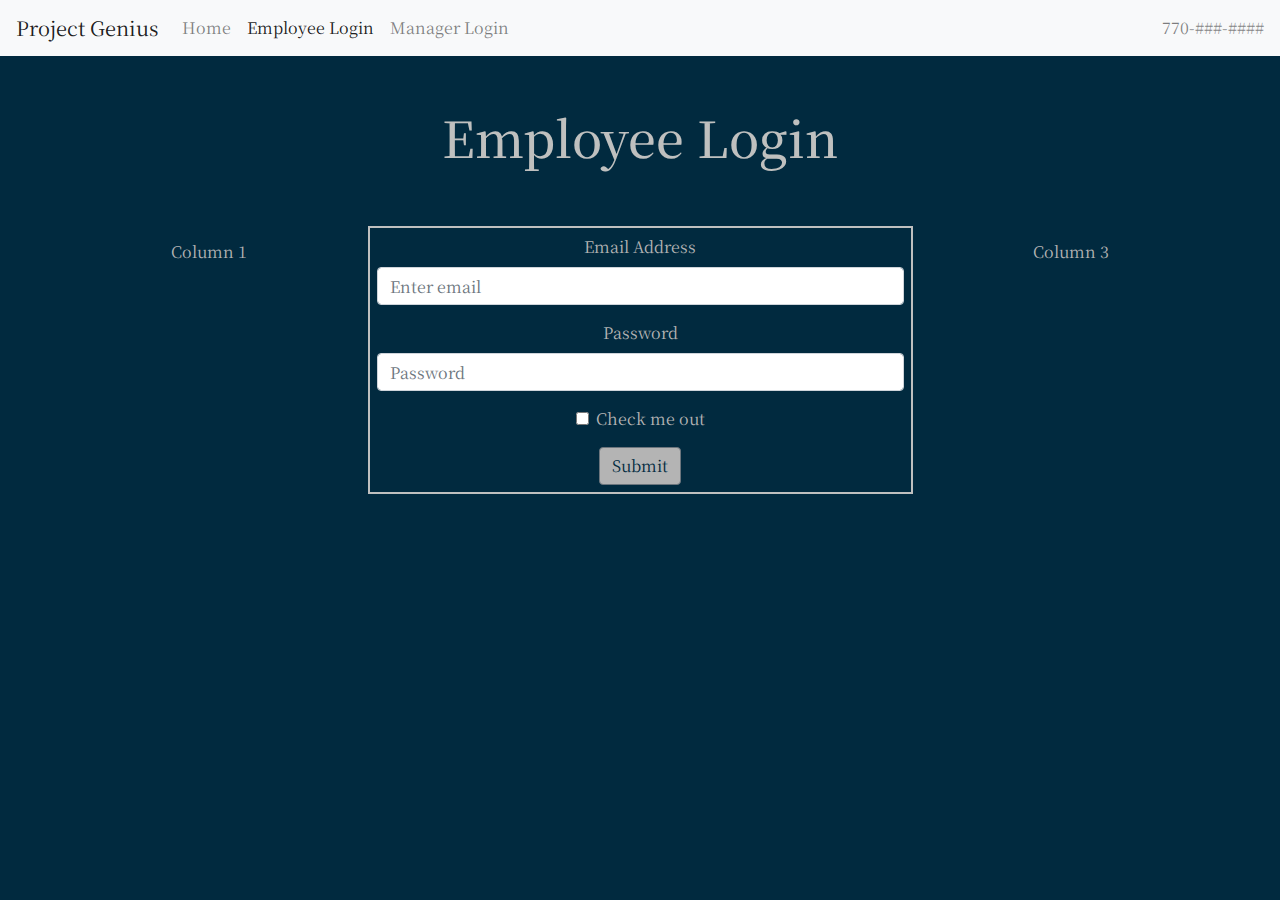
<file: front-end/employee_login.html>
<!DOCTYPE html>

<html lang="en">

<head>
    <meta charset="UTF-8">
    <meta name="viewport" content="width=device-width, initial-scale=1.0">
    <meta http-equiv="X-UA-Compatible" content="ie=edge">
    <title>Employee Login</title>

    <!-- Google Fonts -->
    <link href="https://fonts.googleapis.com/css?family=Noto+Serif+TC" rel="stylesheet">
    <link rel="stylesheet" href="https://stackpath.bootstrapcdn.com/bootstrap/4.3.1/css/bootstrap.min.css" integrity="sha384-ggOyR0iXCbMQv3Xipma34MD+dH/1fQ784/j6cY/iJTQUOhcWr7x9JvoRxT2MZw1T" crossorigin="anonymous">
    <link rel="stylesheet" type="text/css" href="main.css">
</head>

<body>
    <nav class="navbar navbar-expand-lg navbar-light bg-light">
        <a class="navbar-brand" href="index.html">Project Genius</a>
        <button class="navbar-toggler" type="button" data-toggle="collapse" data-target="#navbarText" aria-controls="navbarText" aria-expanded="false" aria-label="Toggle navigation">
    <span class="navbar-toggler-icon"></span>
  </button>
        <div class="collapse navbar-collapse" id="navbarText">
            <ul class="navbar-nav mr-auto">
                <li class="nav-item">
                    <a class="nav-link" href="index.html">Home<span class="sr-only">(current)</span></a>
                </li>
                <li class="nav-item">
                    <a class="nav-link active" href="employee_login.html">Employee Login</a>
                </li>
                <li class="nav-item">
                    <a class="nav-link" href="manager_login.html">Manager Login</a>
                </li>
            </ul>
            <span class="navbar-text">
	  	770-###-####
    </span>
        </div>
    </nav>

    <h2>Employee Login</h2>

    <div class="container">
        <div class="row">
            <div class="col-sm-3">
                <p>Column 1</p>
            </div>
            <div class="col-sm-6">
                <div class="login-form">
                    <form>
                        <div class="form-group">
                            <label for="exampleInputEmail1">Email Address</label>
                            <input type="email" class="form-control" id="exampleInputEmail1" aria-describedby="emailHelp" placeholder="Enter email">
                        </div>
                        <div class="form-group">
                            <label for="exampleInputPassword1">Password</label>
                            <input type="password" class="form-control" id="exampleInputPassword1" placeholder="Password">
                        </div>
                        <div class="form-group form-check">
                            <input type="checkbox" class="form-check-input" id="exampleCheck1">
                            <label class="form-check-label" for="exampleCheck1">Check me out</label>
                        </div>
                        <button type="submit" class="btn btn-secondary"><a href="employee_page.html">Submit</a></button>
                    </form>
                </div>

            </div>
            <div class="col-sm-3">
                <p>Column 3</p>
            </div>
        </div>
    </div>


    <script src="https://code.jquery.com/jquery-3.3.1.slim.min.js" integrity="sha384-q8i/X+965DzO0rT7abK41JStQIAqVgRVzpbzo5smXKp4YfRvH+8abtTE1Pi6jizo" crossorigin="anonymous"></script>
    <script src="https://cdnjs.cloudflare.com/ajax/libs/popper.js/1.14.7/umd/popper.min.js" integrity="sha384-UO2eT0CpHqdSJQ6hJty5KVphtPhzWj9WO1clHTMGa3JDZwrnQq4sF86dIHNDz0W1" crossorigin="anonymous"></script>
    <script src="https://stackpath.bootstrapcdn.com/bootstrap/4.3.1/js/bootstrap.min.js" integrity="sha384-JjSmVgyd0p3pXB1rRibZUAYoIIy6OrQ6VrjIEaFf/nJGzIxFDsf4x0xIM+B07jRM" crossorigin="anonymous"></script>
</body>

</html>
</file>
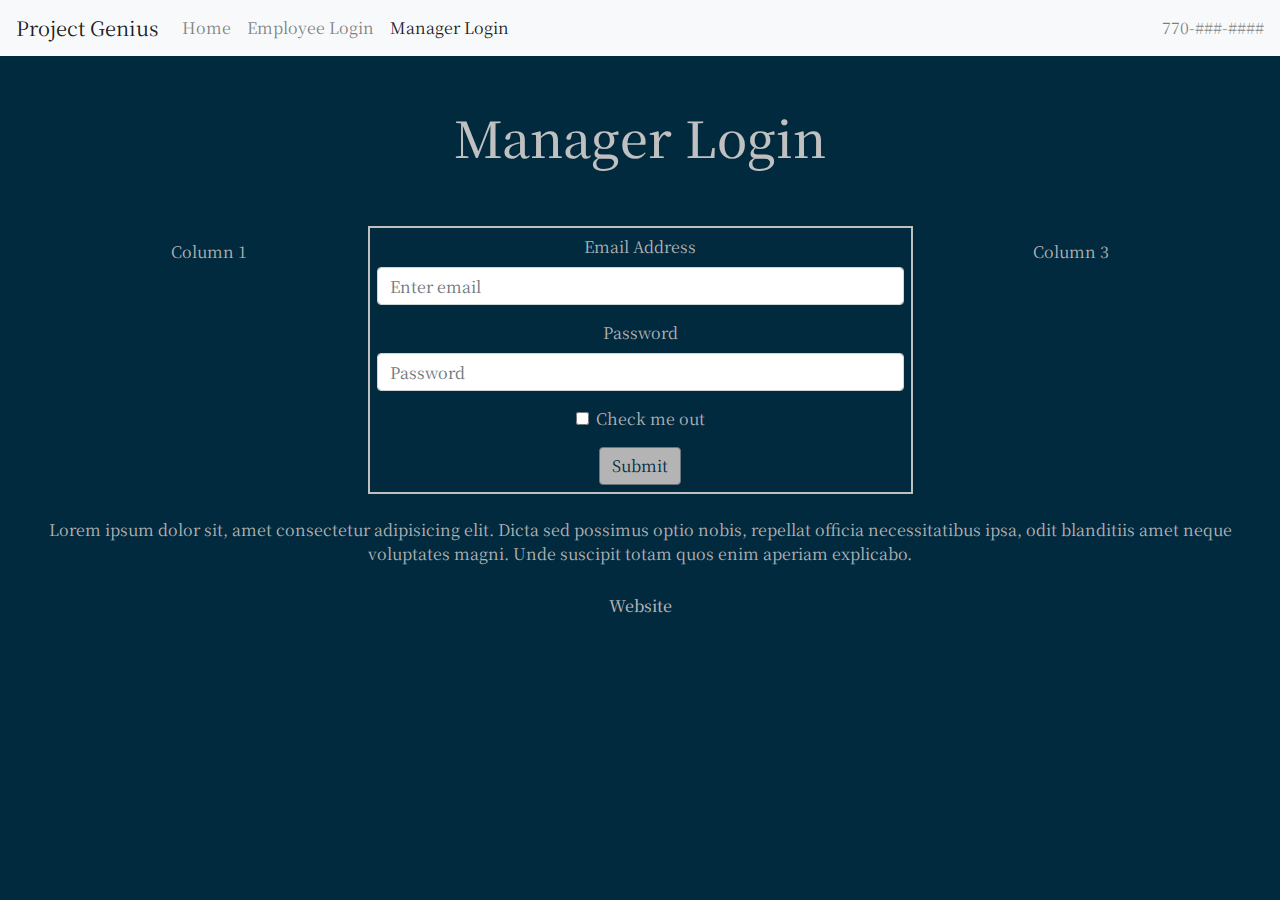
<file: front-end/manager_login.html>
<!DOCTYPE html>

<html lang="en">

<head>
    <meta charset="UTF-8">
    <meta name="viewport" content="width=device-width, initial-scale=1.0">
    <meta http-equiv="X-UA-Compatible" content="ie=edge">
    <title>Manager Login</title>

    <!-- Google Fonts -->
    <link href="https://fonts.googleapis.com/css?family=Noto+Serif+TC" rel="stylesheet">
    <link rel="stylesheet" href="https://stackpath.bootstrapcdn.com/bootstrap/4.3.1/css/bootstrap.min.css" integrity="sha384-ggOyR0iXCbMQv3Xipma34MD+dH/1fQ784/j6cY/iJTQUOhcWr7x9JvoRxT2MZw1T" crossorigin="anonymous">
    <link rel="stylesheet" type="text/css" href="main.css">
</head>

<body>
    <nav class="navbar navbar-expand-lg navbar-light bg-light">
        <a class="navbar-brand" href="index.html">Project Genius</a>
        <button class="navbar-toggler" type="button" data-toggle="collapse" data-target="#navbarText" aria-controls="navbarText" aria-expanded="false" aria-label="Toggle navigation">
    <span class="navbar-toggler-icon"></span>
  </button>
        <div class="collapse navbar-collapse" id="navbarText">
            <ul class="navbar-nav mr-auto">
                <li class="nav-item">
                    <a class="nav-link" href="index.html">Home<span class="sr-only">(current)</span></a>
                </li>
                <li class="nav-item">
                    <a class="nav-link" href="employee_login.html">Employee Login</a>
                </li>
                <li class="nav-item active">
                    <a class="nav-link" href="manager_login.html">Manager Login</a>
                </li>
            </ul>
            <span class="navbar-text">
	  	770-###-####
    </span>
        </div>
    </nav>
    <h2>Manager Login</h2>

    <div class="container">
        <div class="row">
            <div class="col-sm-3">
                <p>Column 1</p>
            </div>
            <div class="col-sm-6">
                <form>
                    <div class="form-group">
                        <label for="exampleInputEmail1">Email Address</label>
                        <input type="email" class="form-control" id="exampleInputEmail1" aria-describedby="emailHelp" placeholder="Enter email">
                    </div>
                    <div class="form-group">
                        <label for="exampleInputPassword1">Password</label>
                        <input type="password" class="form-control" id="exampleInputPassword1" placeholder="Password">
                    </div>
                    <div class="form-group form-check">
                        <input type="checkbox" class="form-check-input" id="exampleCheck1">
                        <label class="form-check-label" for="exampleCheck1">Check me out</label>
                    </div>
                    <button type="submit" class="btn btn-secondary"><a href="manager_page.html">Submit</a></button>
                </form>

            </div>
            <div class="col-sm-3">
                <p>Column 3</p>
            </div>
        </div>
    </div>



    <div class="main-body">
        <p>Lorem ipsum dolor sit, amet consectetur adipisicing elit. Dicta sed possimus optio nobis, repellat officia necessitatibus ipsa, odit blanditiis amet neque voluptates magni. Unde suscipit totam quos enim aperiam explicabo.</p>
    </div>



    <footer>
        <div class="footer">
            <h6>Website</h6>
        </div>
    </footer>


    <script src="https://code.jquery.com/jquery-3.3.1.slim.min.js" integrity="sha384-q8i/X+965DzO0rT7abK41JStQIAqVgRVzpbzo5smXKp4YfRvH+8abtTE1Pi6jizo" crossorigin="anonymous"></script>
    <script src="https://cdnjs.cloudflare.com/ajax/libs/popper.js/1.14.7/umd/popper.min.js" integrity="sha384-UO2eT0CpHqdSJQ6hJty5KVphtPhzWj9WO1clHTMGa3JDZwrnQq4sF86dIHNDz0W1" crossorigin="anonymous"></script>
    <script src="https://stackpath.bootstrapcdn.com/bootstrap/4.3.1/js/bootstrap.min.js" integrity="sha384-JjSmVgyd0p3pXB1rRibZUAYoIIy6OrQ6VrjIEaFf/nJGzIxFDsf4x0xIM+B07jRM" crossorigin="anonymous"></script>
</body>

</html>
</file>
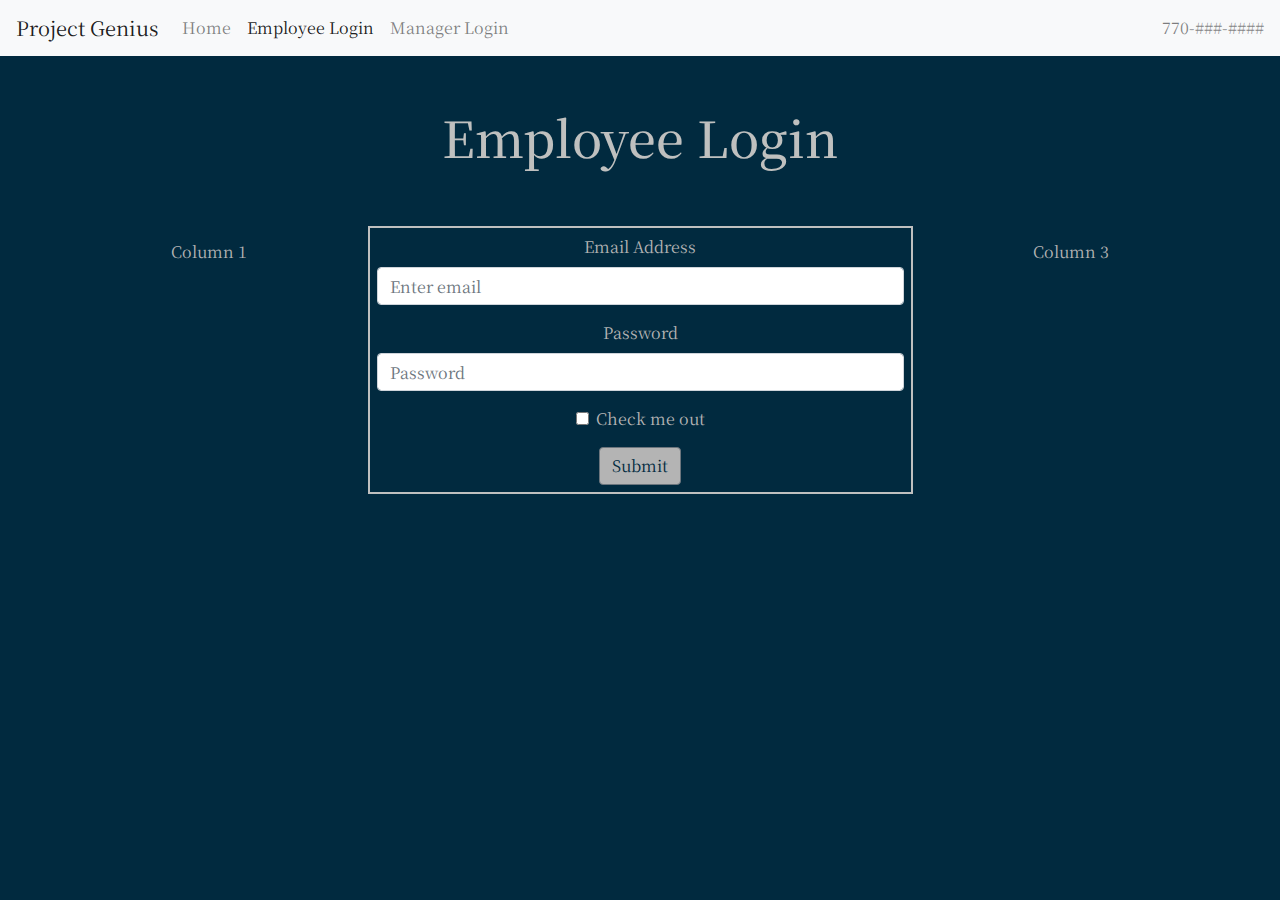
<file: project-1-ERS/src/main/webapp/login-pages/employee_login.html>
<!DOCTYPE html>

<html lang="en">

<head>
    <meta charset="UTF-8">
    <meta name="viewport" content="width=device-width, initial-scale=1.0">
    <meta http-equiv="X-UA-Compatible" content="ie=edge">
    <title>Employee Login</title>

    <!-- Google Fonts -->
    <link href="https://fonts.googleapis.com/css?family=Noto+Serif+TC" rel="stylesheet">
    <link rel="stylesheet" href="https://stackpath.bootstrapcdn.com/bootstrap/4.3.1/css/bootstrap.min.css" integrity="sha384-ggOyR0iXCbMQv3Xipma34MD+dH/1fQ784/j6cY/iJTQUOhcWr7x9JvoRxT2MZw1T" crossorigin="anonymous">
    <link rel="stylesheet" type="text/css" href="..\main.css">
</head>

<body>
    <nav class="navbar navbar-expand-lg navbar-light bg-light">
        <a class="navbar-brand" href="..\index.html">Project Genius</a>
        <button class="navbar-toggler" type="button" data-toggle="collapse" data-target="#navbarText" aria-controls="navbarText" aria-expanded="false" aria-label="Toggle navigation">
    <span class="navbar-toggler-icon"></span>
  </button>
        <div class="collapse navbar-collapse" id="navbarText">
            <ul class="navbar-nav mr-auto">
                <li class="nav-item">
                    <a class="nav-link" href="..\index.html">Home<span class="sr-only">(current)</span></a>
                </li>
                <li class="nav-item">
                    <a class="nav-link active" href="employee_login.html">Employee Login</a>
                </li>
                <li class="nav-item">
                    <a class="nav-link" href="manager_login.html">Manager Login</a>
                </li>
            </ul>
            <span class="navbar-text">
	  	770-###-####
    </span>
        </div>
    </nav>

    <h2>Employee Login</h2>

    <div class="container">
        <div class="row">
            <div class="col-sm-3">
                <p>Column 1</p>
            </div>
            <div class="col-sm-6">

                <!-- LOGIN FORM -->
                <div class="login-form">
                    <!-- HTTP request (may need debugging) -->
                    <form action="project-1-ERS/login" method="POST">
                        <div class="form-group">
                            <label for="exampleInputEmail1">Email Address</label>
                            <input type="email" name="userEmail" class="form-control" id="exampleInputEmail1" aria-describedby="emailHelp" placeholder="Enter email">
                        </div>
                        <div class="form-group">
                            <label for="exampleInputPassword1">Password</label>
                            <input type="password" name="userPassword" class="form-control" id="exampleInputPassword1" placeholder="Password">
                        </div>
                        <div class="form-group form-check">
                            <input type="checkbox" class="form-check-input" id="exampleCheck1">
                            <label class="form-check-label" for="exampleCheck1">Check me out</label>
                        </div>
                        <button type="submit" class="btn btn-secondary"><a href="../user-portals/employee_page.html">Submit</a></button>
                    </form>
                </div>

            </div>
            <div class="col-sm-3">
                <p>Column 3</p>
            </div>
        </div>
    </div>


    <script src="https://code.jquery.com/jquery-3.3.1.slim.min.js" integrity="sha384-q8i/X+965DzO0rT7abK41JStQIAqVgRVzpbzo5smXKp4YfRvH+8abtTE1Pi6jizo" crossorigin="anonymous"></script>
    <script src="https://cdnjs.cloudflare.com/ajax/libs/popper.js/1.14.7/umd/popper.min.js" integrity="sha384-UO2eT0CpHqdSJQ6hJty5KVphtPhzWj9WO1clHTMGa3JDZwrnQq4sF86dIHNDz0W1" crossorigin="anonymous"></script>
    <script src="https://stackpath.bootstrapcdn.com/bootstrap/4.3.1/js/bootstrap.min.js" integrity="sha384-JjSmVgyd0p3pXB1rRibZUAYoIIy6OrQ6VrjIEaFf/nJGzIxFDsf4x0xIM+B07jRM" crossorigin="anonymous"></script>
</body>

</html>
</file>
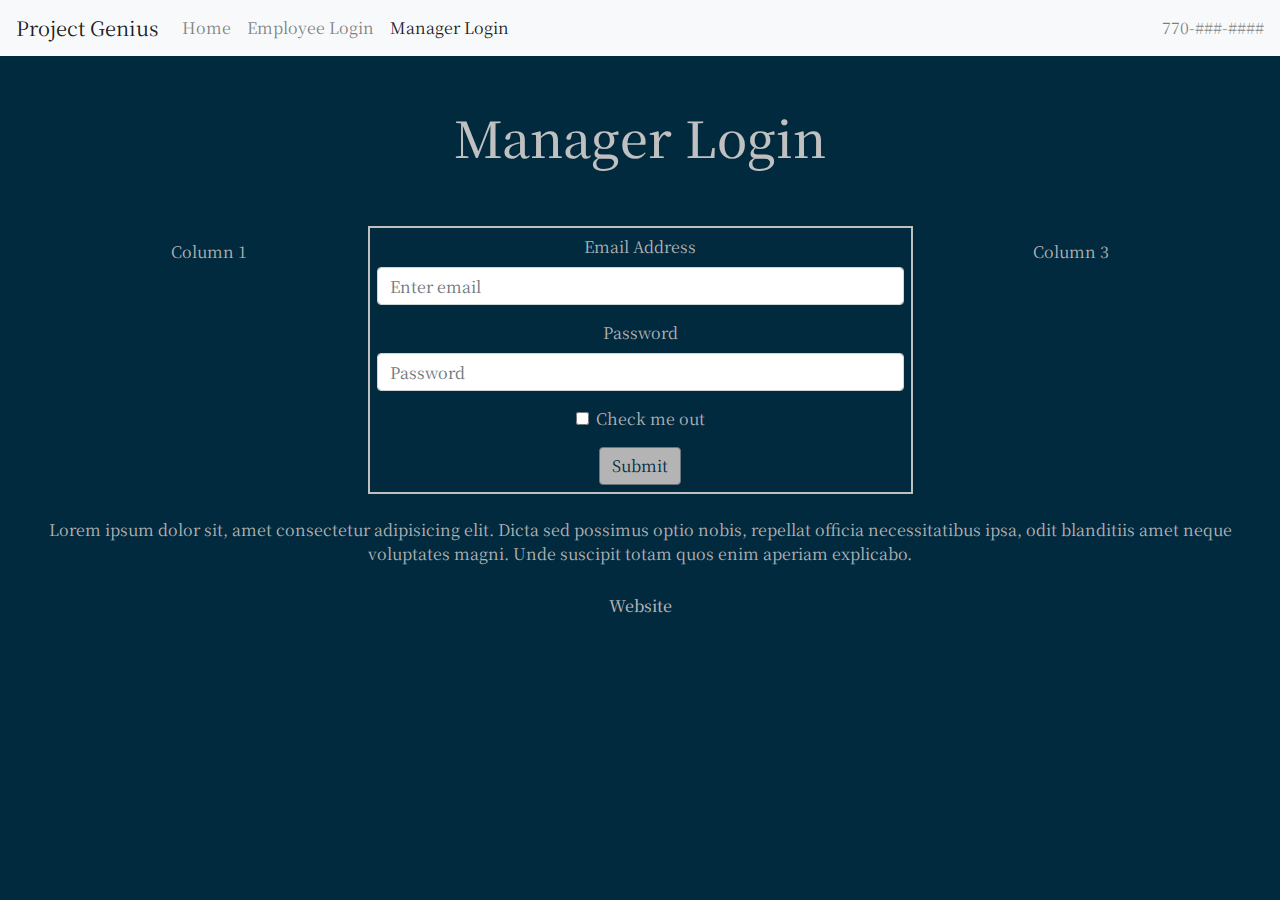
<file: project-1-ERS/src/main/webapp/login-pages/manager_login.html>
<!DOCTYPE html>

<html lang="en">

<head>
    <meta charset="UTF-8">
    <meta name="viewport" content="width=device-width, initial-scale=1.0">
    <meta http-equiv="X-UA-Compatible" content="ie=edge">
    <title>Manager Login</title>

    <!-- Google Fonts -->
    <link href="https://fonts.googleapis.com/css?family=Noto+Serif+TC" rel="stylesheet">
    <link rel="stylesheet" href="https://stackpath.bootstrapcdn.com/bootstrap/4.3.1/css/bootstrap.min.css" integrity="sha384-ggOyR0iXCbMQv3Xipma34MD+dH/1fQ784/j6cY/iJTQUOhcWr7x9JvoRxT2MZw1T" crossorigin="anonymous">
    <link rel="stylesheet" type="text/css" href="..\main.css">
</head>

<body>
    <nav class="navbar navbar-expand-lg navbar-light bg-light">
        <a class="navbar-brand" href="../index.html">Project Genius</a>
        <button class="navbar-toggler" type="button" data-toggle="collapse" data-target="#navbarText" aria-controls="navbarText" aria-expanded="false" aria-label="Toggle navigation">
    <span class="navbar-toggler-icon"></span>
  </button>
        <div class="collapse navbar-collapse" id="navbarText">
            <ul class="navbar-nav mr-auto">
                <li class="nav-item">
                    <a class="nav-link" href="../index.html">Home<span class="sr-only">(current)</span></a>
                </li>
                <li class="nav-item">
                    <a class="nav-link" href="employee_login.html">Employee Login</a>
                </li>
                <li class="nav-item active">
                    <a class="nav-link" href="manager_login.html">Manager Login</a>
                </li>
            </ul>
            <span class="navbar-text">
	  	770-###-####
    </span>
        </div>
    </nav>
    <h2>Manager Login</h2>

    <div class="container">
        <div class="row">
            <div class="col-sm-3">
                <p>Column 1</p>
            </div>
            <div class="col-sm-6">
                <form>
                    <div class="form-group">
                        <label for="exampleInputEmail1">Email Address</label>
                        <input type="email" class="form-control" id="exampleInputEmail1" aria-describedby="emailHelp" placeholder="Enter email">
                    </div>
                    <div class="form-group">
                        <label for="exampleInputPassword1">Password</label>
                        <input type="password" class="form-control" id="exampleInputPassword1" placeholder="Password">
                    </div>
                    <div class="form-group form-check">
                        <input type="checkbox" class="form-check-input" id="exampleCheck1">
                        <label class="form-check-label" for="exampleCheck1">Check me out</label>
                    </div>
                    <button type="submit" class="btn btn-secondary"><a href="../user-portals/manager_page.html">Submit</a></button>
                </form>

            </div>
            <div class="col-sm-3">
                <p>Column 3</p>
            </div>
        </div>
    </div>



    <div class="main-body">
        <p>Lorem ipsum dolor sit, amet consectetur adipisicing elit. Dicta sed possimus optio nobis, repellat officia necessitatibus ipsa, odit blanditiis amet neque voluptates magni. Unde suscipit totam quos enim aperiam explicabo.</p>
    </div>



    <footer>
        <div class="footer">
            <h6>Website</h6>
        </div>
    </footer>


    <script src="https://code.jquery.com/jquery-3.3.1.slim.min.js" integrity="sha384-q8i/X+965DzO0rT7abK41JStQIAqVgRVzpbzo5smXKp4YfRvH+8abtTE1Pi6jizo" crossorigin="anonymous"></script>
    <script src="https://cdnjs.cloudflare.com/ajax/libs/popper.js/1.14.7/umd/popper.min.js" integrity="sha384-UO2eT0CpHqdSJQ6hJty5KVphtPhzWj9WO1clHTMGa3JDZwrnQq4sF86dIHNDz0W1" crossorigin="anonymous"></script>
    <script src="https://stackpath.bootstrapcdn.com/bootstrap/4.3.1/js/bootstrap.min.js" integrity="sha384-JjSmVgyd0p3pXB1rRibZUAYoIIy6OrQ6VrjIEaFf/nJGzIxFDsf4x0xIM+B07jRM" crossorigin="anonymous"></script>
</body>

</html>
</file>
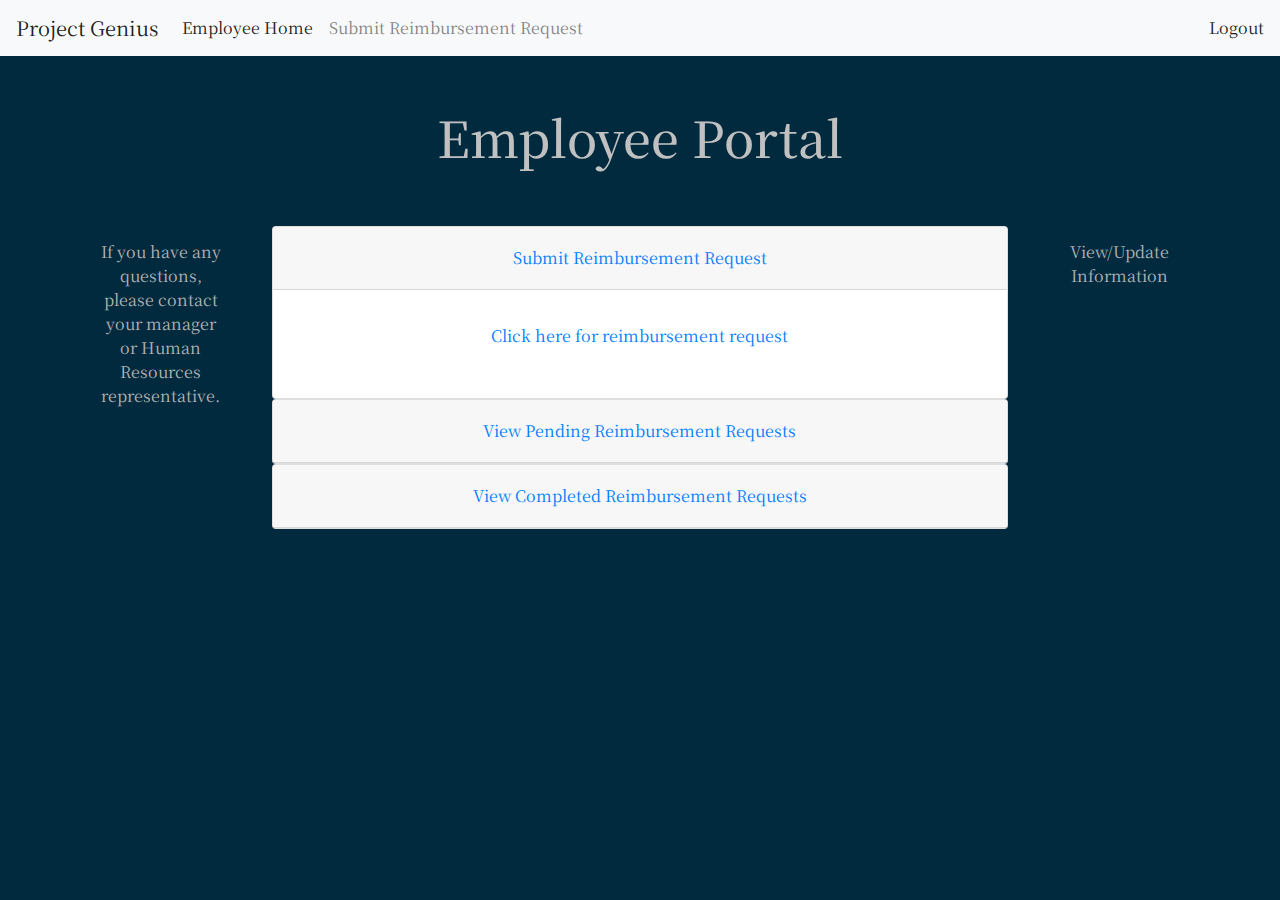
<file: project-1-ERS/src/main/webapp/user-portals/employee_page.html>
<!DOCTYPE html>
<!--Group 2| Alec Thavychith, Bryan Ritt, Stormy Short-->

<html lang="en">


<head>
    <meta charset="UTF-8">
    <meta name="viewport" content="width=device-width, initial-scale=1.0">
    <meta http-equiv="X-UA-Compatible" content="ie=edge">
    <title>Employee Portal</title>

    <!-- Google Fonts -->
    <link href="https://fonts.googleapis.com/css?family=Noto+Serif+TC" rel="stylesheet">
    <link rel="stylesheet" href="https://stackpath.bootstrapcdn.com/bootstrap/4.3.1/css/bootstrap.min.css" integrity="sha384-ggOyR0iXCbMQv3Xipma34MD+dH/1fQ784/j6cY/iJTQUOhcWr7x9JvoRxT2MZw1T" crossorigin="anonymous">
    <link rel="stylesheet" type="text/css" href="../main.css">
</head>

<body>
    <nav class="navbar navbar-expand-lg navbar-light bg-light">
        <a class="navbar-brand" href="../index.html">Project Genius</a>
        <button class="navbar-toggler" type="button" data-toggle="collapse" data-target="#navbarText" aria-controls="navbarText" aria-expanded="false" aria-label="Toggle navigation">
    <span class="navbar-toggler-icon"></span>
  </button>
        <div class="collapse navbar-collapse" id="navbarText">
            <ul class="navbar-nav mr-auto">
                <li class="nav-item active">
                    <a class="nav-link" href="employee_page.html">Employee Home<span class="sr-only">(current)</span></a>
                </li>
                <li class="nav-item">
                    <a class="nav-link" href="reimbursement_request.html">Submit Reimbursement Request<span class="sr-only">(current)</span></a>
                </li>
            </ul>
            <span class="navbar-text">
                <a href = "../index.html">Logout</a>
    </span>
        </div>
    </nav>

    <h2>Employee Portal</h2>

    <div class="container">
        <div class="row">
            <div class="col-md-2">
                <p>If you have any questions, please contact your manager or Human Resources representative.</p>
            </div>
            <div class="col-md-8">
                <div id="accordion">
                    <div class="card">
                        <div class="card-header" id="headingOne">
                            <h5 class="mb-0">
                                <button class="btn btn-link" data-toggle="collapse" data-target="#collapseOne" aria-expanded="true" aria-controls="collapseOne">
                                    Submit Reimbursement Request
                                </button>
                            </h5>
                        </div>

                        <div id="collapseOne" class="collapse show" aria-labelledby="headingOne" data-parent="#accordion">
                            <div class="card-body">
                                <p><a href="reimbursement_request.html">Click here for reimbursement request</a></p>
                            </div>
                        </div>
                    </div>
                    <div class="card">
                        <div class="card-header" id="headingTwo">
                            <h5 class="mb-0">
                                <button class="btn btn-link collapsed" data-toggle="collapse" data-target="#collapseTwo" aria-expanded="false" aria-controls="collapseTwo">
                                    View Pending Reimbursement Requests
                                  </button>
                            </h5>
                        </div>
                        <div id="collapseTwo" class="collapse" aria-labelledby="headingTwo" data-parent="#accordion">
                            <div class="card-body">
                                Anim pariatur cliche reprehenderit, enim eiusmod high life accusamus terry richardson ad squid. 3 wolf moon officia aute, non cupidatat skateboard dolor brunch. Food truck quinoa nesciunt laborum eiusmod. Brunch 3 wolf moon tempor, sunt aliqua put a bird
                                on it squid single-origin coffee nulla assumenda shoreditch et. Nihil anim keffiyeh helvetica, craft beer labore wes anderson cred nesciunt sapiente ea proident. Ad vegan excepteur butcher vice lomo. Leggings occaecat craft
                                beer farm-to-table, raw denim aesthetic synth nesciunt you probably haven't heard of them accusamus labore sustainable VHS.
                            </div>
                        </div>
                    </div>
                    <div class="card">
                        <div class="card-header" id="headingThree">
                            <h5 class="mb-0">
                                <button class="btn btn-link collapsed" data-toggle="collapse" data-target="#collapseThree" aria-expanded="false" aria-controls="collapseThree">
                                    View Completed Reimbursement Requests
                                  </button>
                            </h5>
                        </div>
                        <div id="collapseThree" class="collapse" aria-labelledby="headingThree" data-parent="#accordion">
                            <div class="card-body">
                                Anim pariatur cliche reprehenderit, enim eiusmod high life accusamus terry richardson ad squid. 3 wolf moon officia aute, non cupidatat skateboard dolor brunch. Food truck quinoa nesciunt laborum eiusmod. Brunch 3 wolf moon tempor, sunt aliqua put a bird
                                on it squid single-origin coffee nulla assumenda shoreditch et. Nihil anim keffiyeh helvetica, craft beer labore wes anderson cred nesciunt sapiente ea proident. Ad vegan excepteur butcher vice lomo. Leggings occaecat craft
                                beer farm-to-table, raw denim aesthetic synth nesciunt you probably haven't heard of them accusamus labore sustainable VHS.
                            </div>
                        </div>
                    </div>
                </div>

            </div>
            <div class="col-md-2">
                <p>View/Update Information</p>
            </div>
        </div>
    </div>

    <script src="https://code.jquery.com/jquery-3.3.1.slim.min.js" integrity="sha384-q8i/X+965DzO0rT7abK41JStQIAqVgRVzpbzo5smXKp4YfRvH+8abtTE1Pi6jizo" crossorigin="anonymous"></script>
    <script src="https://cdnjs.cloudflare.com/ajax/libs/popper.js/1.14.7/umd/popper.min.js" integrity="sha384-UO2eT0CpHqdSJQ6hJty5KVphtPhzWj9WO1clHTMGa3JDZwrnQq4sF86dIHNDz0W1" crossorigin="anonymous"></script>
    <script src="https://stackpath.bootstrapcdn.com/bootstrap/4.3.1/js/bootstrap.min.js" integrity="sha384-JjSmVgyd0p3pXB1rRibZUAYoIIy6OrQ6VrjIEaFf/nJGzIxFDsf4x0xIM+B07jRM" crossorigin="anonymous"></script>
</body>

</html>
</file>
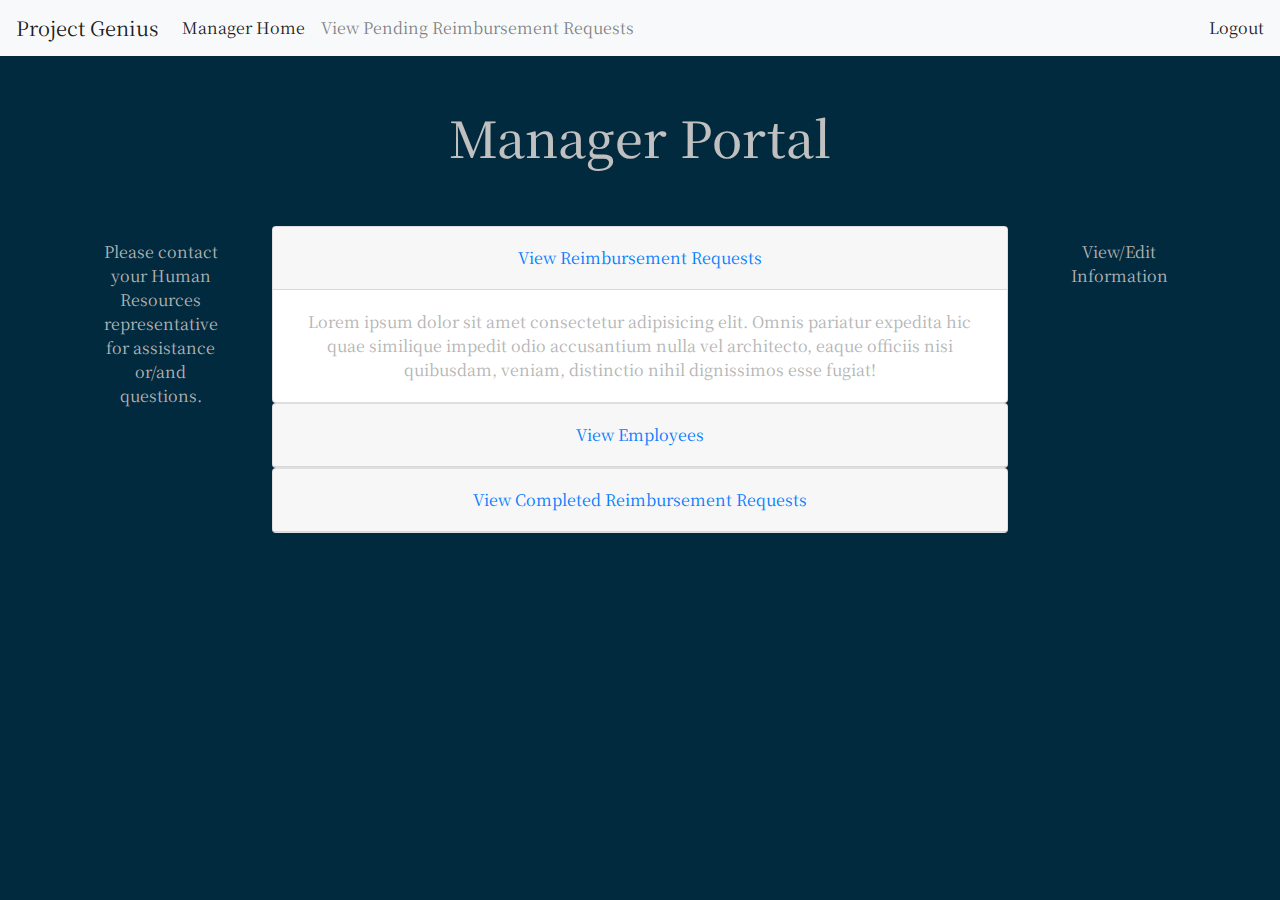
<file: project-1-ERS/src/main/webapp/user-portals/manager_page.html>
<!DOCTYPE html>

<html lang="en">

<head>
    <meta charset="UTF-8">
    <meta name="viewport" content="width=device-width, initial-scale=1.0">
    <meta http-equiv="X-UA-Compatible" content="ie=edge">
    <title>Manager Portal</title>

    <!-- Google Fonts -->
    <link href="https://fonts.googleapis.com/css?family=Noto+Serif+TC" rel="stylesheet">
    <link rel="stylesheet" href="https://stackpath.bootstrapcdn.com/bootstrap/4.3.1/css/bootstrap.min.css" integrity="sha384-ggOyR0iXCbMQv3Xipma34MD+dH/1fQ784/j6cY/iJTQUOhcWr7x9JvoRxT2MZw1T" crossorigin="anonymous">
    <link rel="stylesheet" type="text/css" href="../main.css">
</head>

<body>
    <nav class="navbar navbar-expand-lg navbar-light bg-light">
        <a class="navbar-brand" href="../index.html">Project Genius</a>
        <button class="navbar-toggler" type="button" data-toggle="collapse" data-target="#navbarText" aria-controls="navbarText" aria-expanded="false" aria-label="Toggle navigation">
    <span class="navbar-toggler-icon"></span>
  </button>
        <div class="collapse navbar-collapse" id="navbarText">
            <ul class="navbar-nav mr-auto">
                <li class="nav-item active">
                    <a class="nav-link" href="manager_page.html">Manager Home<span class="sr-only">(current)</span></a>
                </li>
                <li class="nav-item">
                    <a class="nav-link" href="employee_login.html">View Pending Reimbursement Requests</a>
                </li>

            </ul>
            <span class="navbar-text">
                <a href = "../index.html">Logout</a>
    </span>
        </div>
    </nav>

    <h2>Manager Portal</h2>
    <div class="container">
        <div class="row">
            <div class="col-sm-2">
                <p>Please contact your Human Resources representative for assistance or/and questions.</p>
            </div>
            <div class="col-sm-8">
                <div id="accordion">
                    <div class="card">
                        <div class="card-header" id="headingOne">
                            <h5 class="mb-0">
                                <button class="btn btn-link" data-toggle="collapse" data-target="#collapseOne" aria-expanded="true" aria-controls="collapseOne">
                                        View Reimbursement Requests
                                    </button>
                            </h5>
                        </div>

                        <div id="collapseOne" class="collapse show" aria-labelledby="headingOne" data-parent="#accordion">
                            <div class="card-body">
                                Lorem ipsum dolor sit amet consectetur adipisicing elit. Omnis pariatur expedita hic quae similique impedit odio accusantium nulla vel architecto, eaque officiis nisi quibusdam, veniam, distinctio nihil dignissimos esse fugiat!
                            </div>
                        </div>
                    </div>
                    <div class="card">
                        <div class="card-header" id="headingTwo">
                            <h5 class="mb-0">
                                <button class="btn btn-link collapsed" data-toggle="collapse" data-target="#collapseTwo" aria-expanded="false" aria-controls="collapseTwo">
                                        View Employees
                                      </button>
                            </h5>
                        </div>
                        <div id="collapseTwo" class="collapse" aria-labelledby="headingTwo" data-parent="#accordion">
                            <div class="card-body">
                                Anim pariatur cliche reprehenderit, enim eiusmod high life accusamus terry richardson ad squid. 3 wolf moon officia aute, non cupidatat skateboard dolor brunch. Food truck quinoa nesciunt laborum eiusmod. Brunch 3 wolf moon tempor, sunt aliqua put a bird
                                on it squid single-origin coffee nulla assumenda shoreditch et. Nihil anim keffiyeh helvetica, craft beer labore wes anderson cred nesciunt sapiente ea proident. Ad vegan excepteur butcher vice lomo. Leggings occaecat craft
                                beer farm-to-table, raw denim aesthetic synth nesciunt you probably haven't heard of them accusamus labore sustainable VHS.
                            </div>
                        </div>
                    </div>
                    <div class="card">
                        <div class="card-header" id="headingThree">
                            <h5 class="mb-0">
                                <button class="btn btn-link collapsed" data-toggle="collapse" data-target="#collapseThree" aria-expanded="false" aria-controls="collapseThree">
                                        View Completed Reimbursement Requests
                                      </button>
                            </h5>
                        </div>
                        <div id="collapseThree" class="collapse" aria-labelledby="headingThree" data-parent="#accordion">
                            <div class="card-body">
                                Anim pariatur cliche reprehenderit, enim eiusmod high life accusamus terry richardson ad squid. 3 wolf moon officia aute, non cupidatat skateboard dolor brunch. Food truck quinoa nesciunt laborum eiusmod. Brunch 3 wolf moon tempor, sunt aliqua put a bird
                                on it squid single-origin coffee nulla assumenda shoreditch et. Nihil anim keffiyeh helvetica, craft beer labore wes anderson cred nesciunt sapiente ea proident. Ad vegan excepteur butcher vice lomo. Leggings occaecat craft
                                beer farm-to-table, raw denim aesthetic synth nesciunt you probably haven't heard of them accusamus labore sustainable VHS.
                            </div>
                        </div>
                    </div>
                </div>

            </div>
            <div class="col-sm-2">
                <p>View/Edit Information</p>
            </div>
        </div>
    </div>


    <script src="https://code.jquery.com/jquery-3.3.1.slim.min.js" integrity="sha384-q8i/X+965DzO0rT7abK41JStQIAqVgRVzpbzo5smXKp4YfRvH+8abtTE1Pi6jizo" crossorigin="anonymous"></script>
    <script src="https://cdnjs.cloudflare.com/ajax/libs/popper.js/1.14.7/umd/popper.min.js" integrity="sha384-UO2eT0CpHqdSJQ6hJty5KVphtPhzWj9WO1clHTMGa3JDZwrnQq4sF86dIHNDz0W1" crossorigin="anonymous"></script>
    <script src="https://stackpath.bootstrapcdn.com/bootstrap/4.3.1/js/bootstrap.min.js" integrity="sha384-JjSmVgyd0p3pXB1rRibZUAYoIIy6OrQ6VrjIEaFf/nJGzIxFDsf4x0xIM+B07jRM" crossorigin="anonymous"></script>
</body>

</html>
</file>
<file: front-end/main.css>
/** MAIN BODY **/

body,
html {
    width: 100%;
    height: 100%;
    text-align: center;
    display: block;
}

h1 {
    text-align: center;
}

body {
    font-family: 'Noto Serif TC', serif;
    color: rgb(180, 180, 180);
    background-color: #012a3f;
}

h2 {
    text-align: center;
    font-family: 'Noto Serif TC', serif;
    color: #BFC0BF;
    font-size: 50px;
    margin: 50px;
}

p {
    color: rgb(180, 180, 180);
    font-family: 'Noto Serif TC', serif;
    text-align: center;
    padding: 14px 16px;
}


/** NAVIGATION BAR**/


/**LOGIN FORM**/

.container {
    border-radius: 5px;
    padding: 10px;
}

form {
    border: 2px solid #BFC0BF;
    width: auto;
    text-align: center;
    padding: 7px;
    margin: auto;
    box-shadow: white;
    /*display: table;
    /* background-color: #2d3438; */
}

form>.btn {
    background-color: rgb(180, 180, 180);
}

form>.btn>a {
    color: #012a3f;
}


/** EMPLOYEE AND MANAGER PAGES**/

.main-body>a {
    color: rgb(180, 180, 180);
}

.main-body>a:visited {
    color: rgb(180, 180, 180);
}
</file>
<file: project-1-ERS/src/main/webapp/main.css>
/** MAIN BODY **/

body,
html {
    width: 100%;
    height: 100%;
    text-align: center;
    display: block;
}

h1 {
    text-align: center;
}

body {
    font-family: 'Noto Serif TC', serif;
    color: rgb(180, 180, 180);
    background-color: #012a3f;
}

h2 {
    text-align: center;
    font-family: 'Noto Serif TC', serif;
    color: #BFC0BF;
    font-size: 50px;
    margin: 50px;
}

p {
    color: rgb(180, 180, 180);
    font-family: 'Noto Serif TC', serif;
    text-align: center;
    padding: 14px 16px;
}


/** NAVIGATION BAR**/


/**LOGIN FORM**/

.container {
    border-radius: 5px;
    padding: 10px;
}

form {
    border: 2px solid #BFC0BF;
    width: auto;
    text-align: center;
    padding: 7px;
    margin: auto;
    box-shadow: white;
    /*display: table;
    /* background-color: #2d3438; */
}

form>.btn {
    background-color: rgb(180, 180, 180);
}

form>.btn>a {
    color: #012a3f;
}


/** EMPLOYEE AND MANAGER PAGES**/

.main-body>a {
    color: rgb(180, 180, 180);
}

.main-body>a:visited {
    color: rgb(180, 180, 180);
}
</file>
